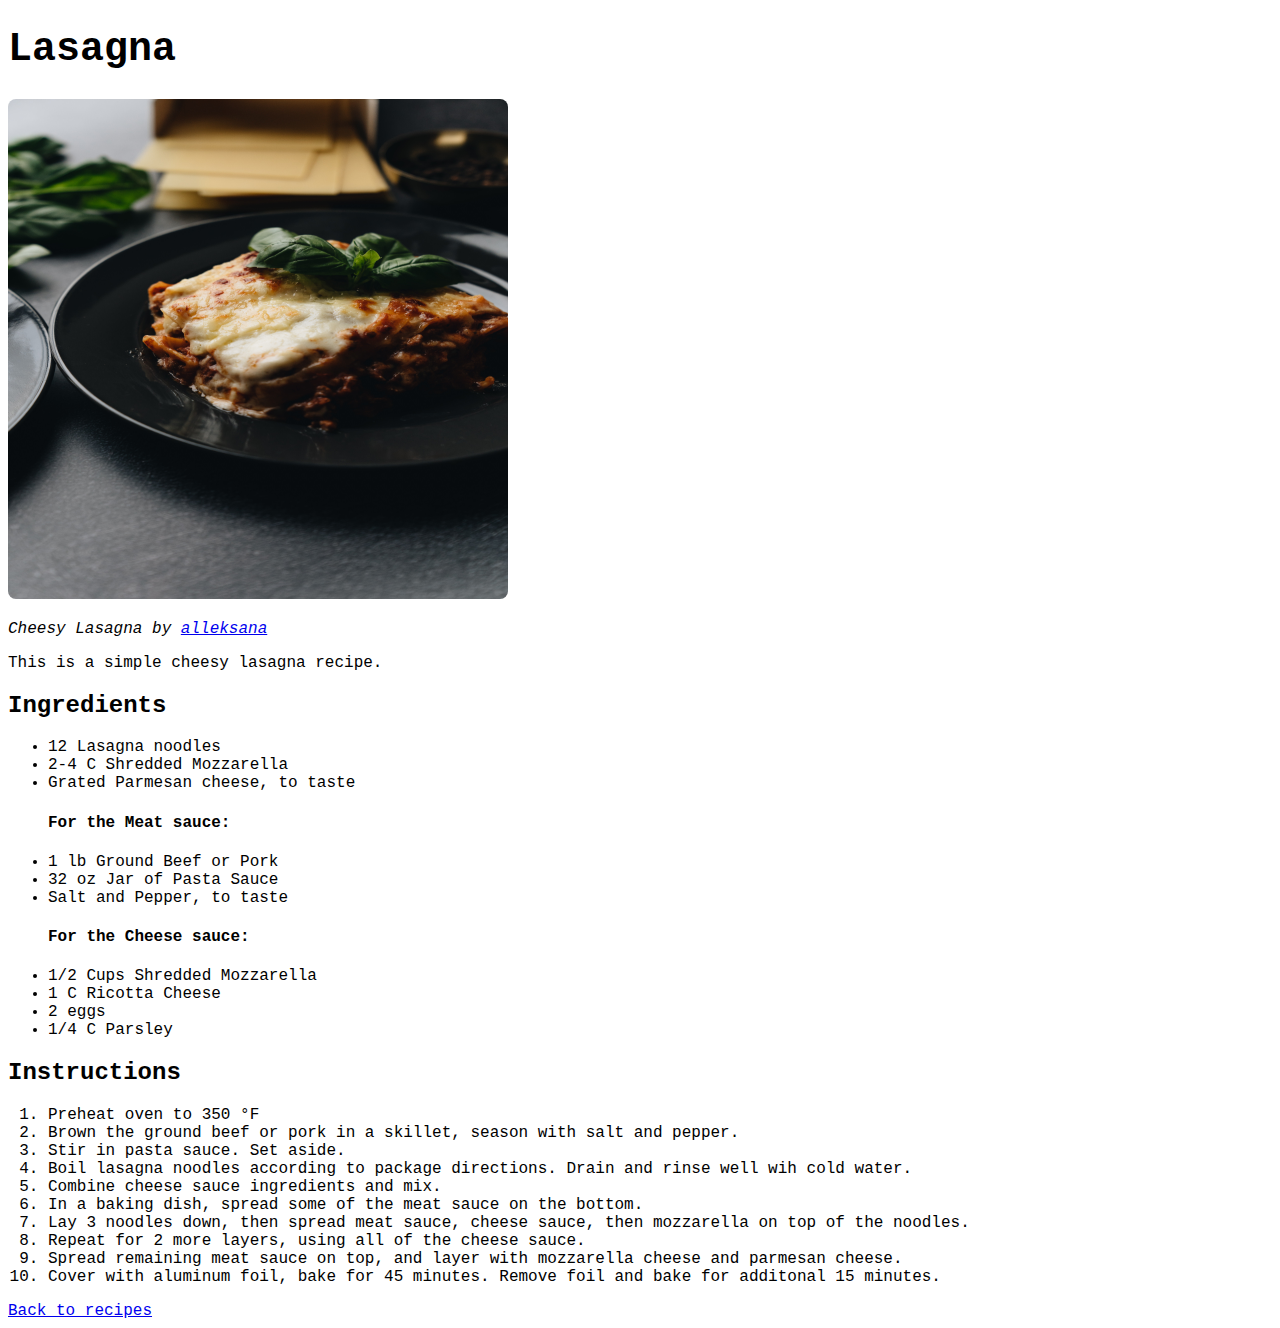
<file: recipes/lasagna.html>
<!DOCTYPE html>
<html lang="en">
<head>
    <meta charset="UTF-8">
    <meta http-equiv="X-UA-Compatible" content="IE=edge">
    <meta name="viewport" content="width=device-width, initial-scale=1.0">
    <title>Lasagna</title>
    <link rel="stylesheet" href="../style.css">
</head>
<body>
    <h1>Lasagna</h1>
        <p><img src="../images/lasagna.jpg" alt="Cheesy lasagna on a black plate with basil sprig"></p>
        <p><cite>Cheesy Lasagna by <a href="https://www.pexels.com/@alleksana/">alleksana</a></cite></p>
        <p>This is a simple cheesy lasagna recipe.</p>
    
    <h2>Ingredients</h2>
        <ul>
            <li>12 Lasagna noodles</li>
            <li>2-4 C Shredded Mozzarella</li>
            <li>Grated Parmesan cheese, to taste</li>
            <h4>For the Meat sauce:</h4>
            <li>1 lb Ground Beef or Pork</li>
            <li>32 oz Jar of Pasta Sauce</li>
            <li>Salt and Pepper, to taste</li>
        <h4>For the Cheese sauce:</h4>
            <li>1/2 Cups Shredded Mozzarella</li>
            <li>1 C Ricotta Cheese</li>
            <li>2 eggs</li>
            <li>1/4 C Parsley</li> 
        </ul>

    <h2>Instructions</h2>
        <ol>
            <li>Preheat oven to 350 &degF</li>
            <li>Brown the ground beef or pork in a skillet, season with salt and pepper.</li>
            <li>Stir in pasta sauce. Set aside.</li>
            <li>Boil lasagna noodles according to package directions. Drain and rinse well wih cold water.</li>
            <li>Combine cheese sauce ingredients and mix.</li>
            <li>In a baking dish, spread some of the meat sauce on the bottom.</li>
            <li>Lay 3 noodles down, then spread meat sauce, cheese sauce, then mozzarella on top of the noodles.</li>
            <li>Repeat for 2 more layers, using all of the cheese sauce.</li>
            <li>Spread remaining meat sauce on top, and layer with mozzarella cheese and parmesan cheese.</li>
            <li>Cover with aluminum foil, bake for 45 minutes. Remove foil and bake for additonal 15 minutes.</li>
        </ol>
        <a href="../index.html">Back to recipes</a>
</body>
</html>
</file>
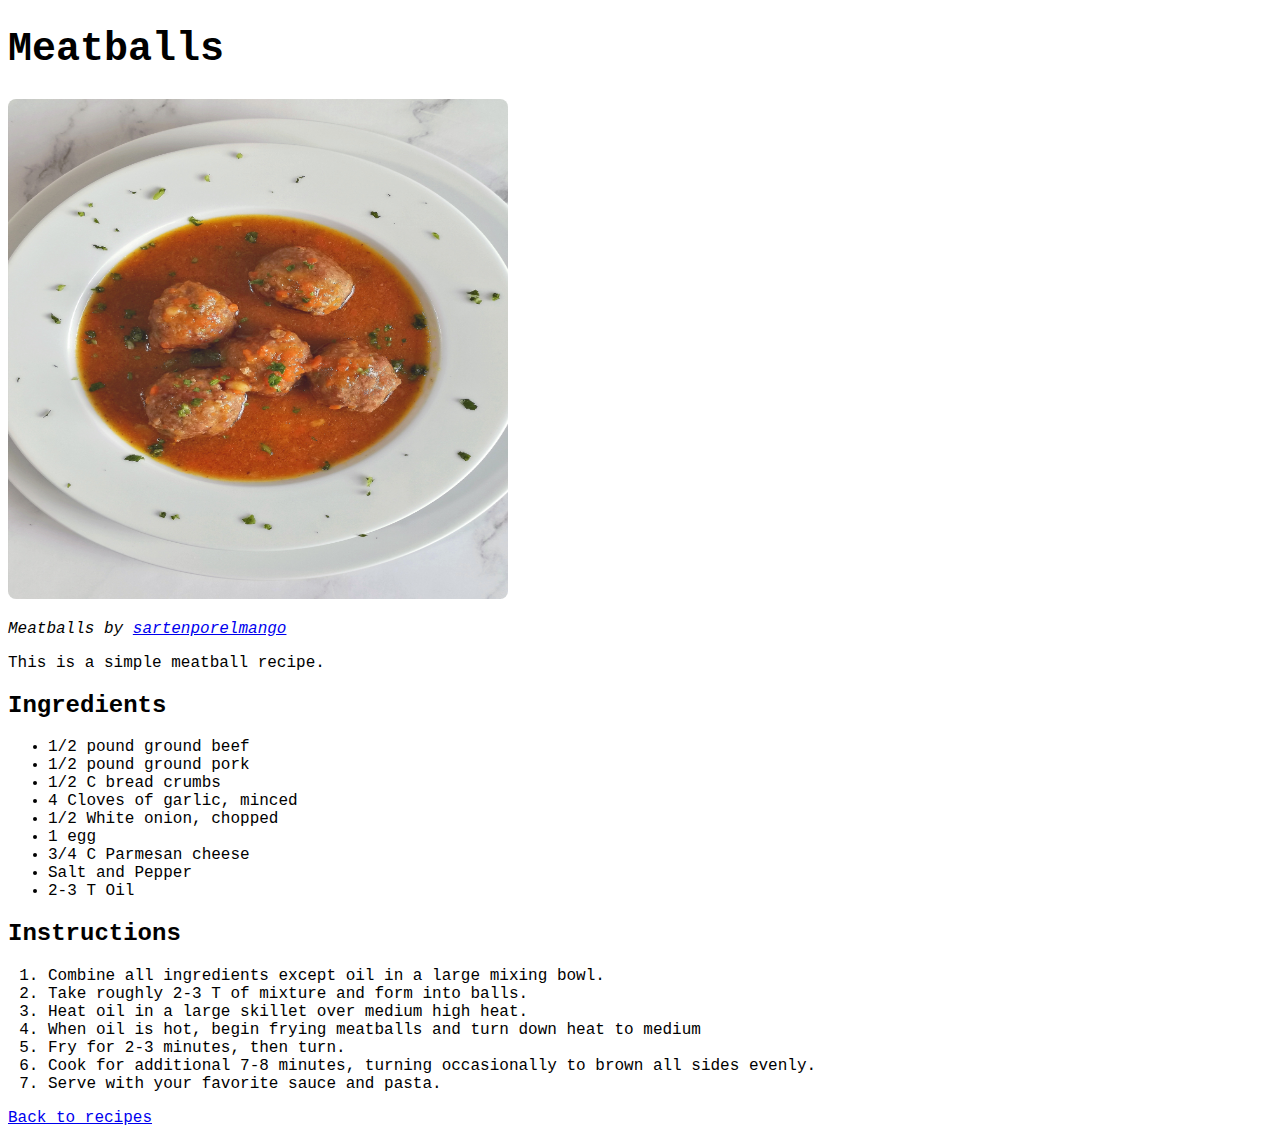
<file: recipes/meatballs.html>
<!DOCTYPE html>
<html lang="en">
<head>
    <meta charset="UTF-8">
    <meta http-equiv="X-UA-Compatible" content="IE=edge">
    <meta name="viewport" content="width=device-width, initial-scale=1.0">
    <title>Document</title>
    <link rel="stylesheet" href="../style.css">
</head>
<body>
    <h1>Meatballs</h1>
        <p><img src="../images/meatballs.jpg" alt="Meatballs in soup bowl with red sauce"></p>
        <p><cite>Meatballs by <a href="https://www.pexels.com/@sartenporelmango/">sartenporelmango</a></cite></p>
        <p>This is a simple meatball recipe.</p>
    <h2>Ingredients</h2>
        <ul>
            <li>1/2 pound ground beef</li>
            <li>1/2 pound ground pork</li>
            <li>1/2 C bread crumbs</li>
            <li>4 Cloves of garlic, minced</li>
            <li>1/2 White onion, chopped</li>
            <li>1 egg</li>
            <li>3/4 C Parmesan cheese</li>
            <li>Salt and Pepper</li>
            <li>2-3 T Oil</li>
        </ul>

    <h2>Instructions</h2>
        <ol>
            <li>Combine all ingredients except oil in a large mixing bowl.</li>
            <li>Take roughly 2-3 T of mixture and form into balls.</li>
            <li>Heat oil in a large skillet over medium high heat.</li>
            <li>When oil is hot, begin frying meatballs and turn down heat to medium</li>
            <li>Fry for 2-3 minutes, then turn.</li>
            <li>Cook for additional 7-8 minutes, turning occasionally to brown all sides evenly.</li>
            <li>Serve with your favorite sauce and pasta.</li>
        </ol>
        <a href="../index.html">Back to recipes</a>
</body>
</html>
</file>
<file: style.css>
body{
    font-family: 'Courier New', Courier, monospace;
}

h1{
    font-size: 40px;
}

img {
    height: 500px;
    width: 500px;
    border-radius: 8px;
}
</file>
